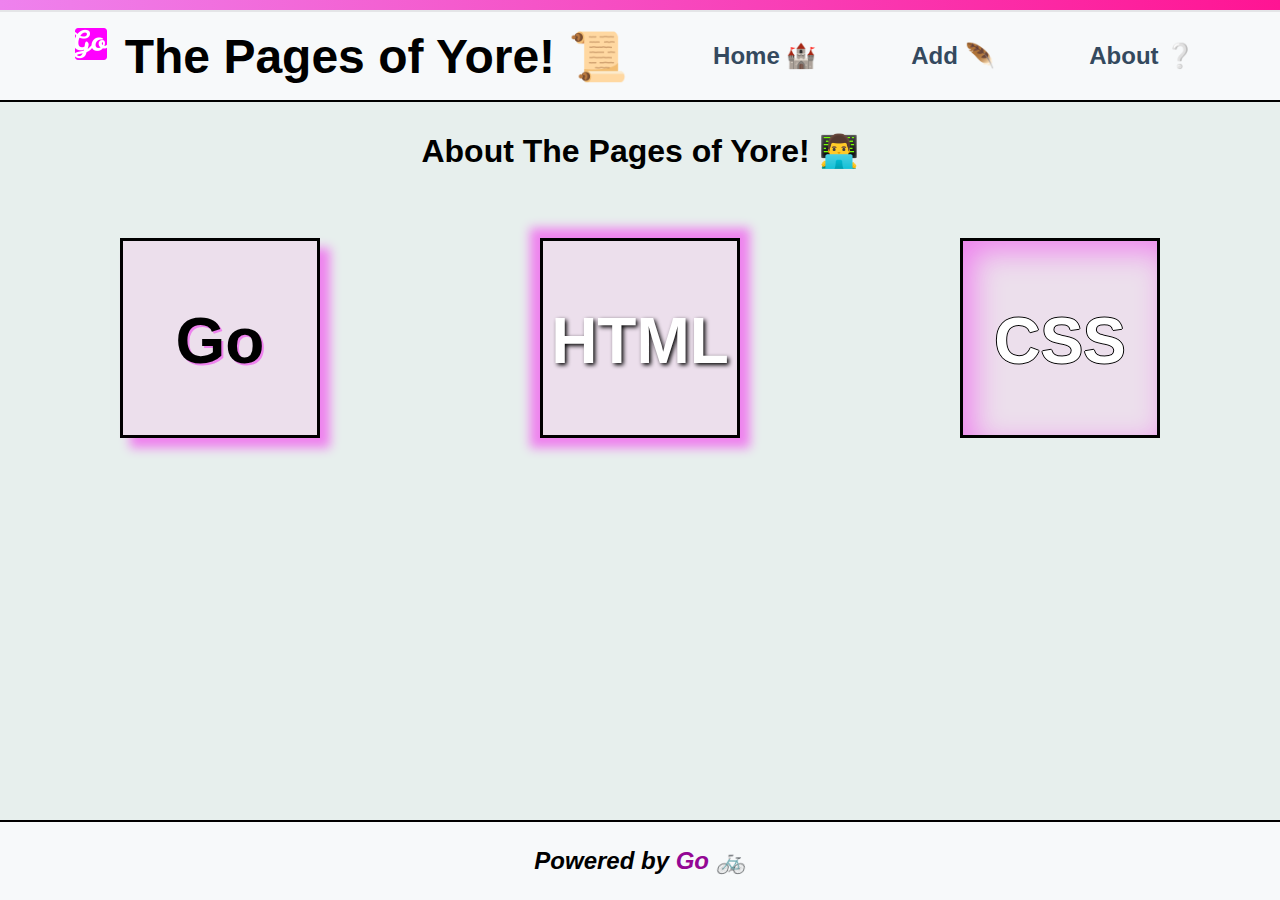
<file: templates/about.html>
<!-- about.html -->

<!DOCTYPE html>
<html lang="en">

<head>
    <meta charset="UTF-8">
    <meta name="viewport" content="width=device-width, initial-scale=1.0">
    <link href="../static/images/favicon.ico" type="image/png" rel="shortcut icon">
    <link href="../static/css/style.css" type="text/css" rel="stylesheet">
    <title>About</title>
</head>

<body>

    <body>
        <header>
        </header>
        <nav>
            <h1>The Pages of Yore! 📜</h1>
            <a href="/">Home 🏰</a>
            <a href="/add">Add 🪶</a>
            <a href="/about">About ❔</a>
        </nav>
        <main>
            <section class="center">
                <h1 class="headline-h1">About The Pages of Yore! 👨‍💻</h1>
                <br>
            </section>
            <section class="grid-container">
                <div class="outer drop">
                    <div class="inner">Go</div>
                </div>
                <div class="outer glow">
                    <div class="inner">HTML</div>
                </div>
                <div class="outer inset">
                    <div class="inner">CSS</div>
                </div>
            </section>
        </main>
        <footer>
            <p>Powered by <a href='https://golang.org/'>Go 🚲</a></p>
        </footer>
    </body>

</html>
</file>
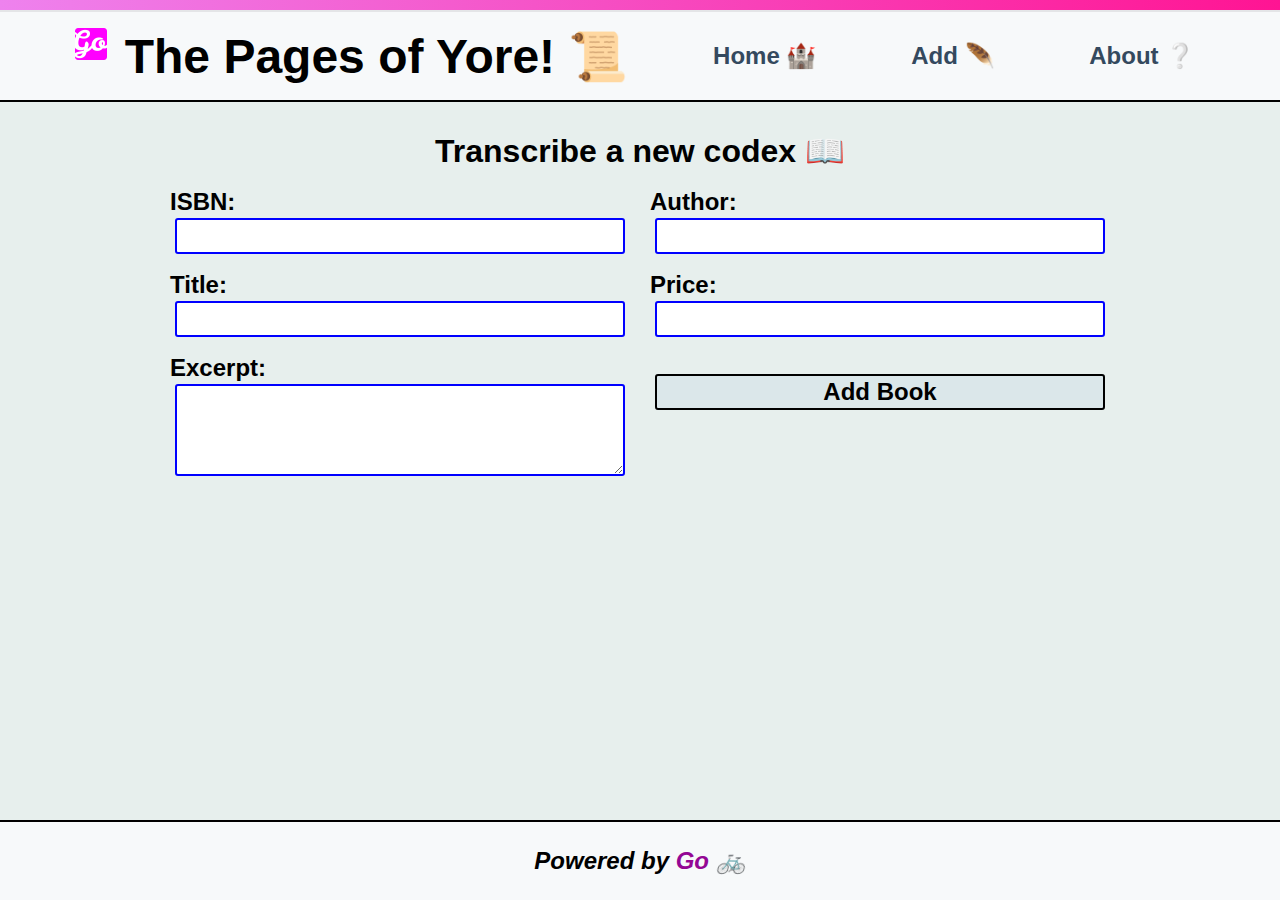
<file: templates/add.html>
<!-- add.html -->

<!DOCTYPE html>
<html lang="en">

<head>
    <meta charset="UTF-8">
    <meta name="viewport" content="width=device-width, initial-scale=1.0">
    <link href="../static/images/favicon.ico" type="image/png" rel="shortcut icon">
    <link href="../static/css/style.css" type="text/css" rel="stylesheet">
    <title>Add</title>
</head>

<body>
    <header>
    </header>
    <nav>
        <h1>The Pages of Yore! 📜</h1>
        <a href="/">Home 🏰</a>
        <a href="/add">Add 🪶</a>
        <a href="/about">About ❔</a>
    </nav>
    <main>
        <section class="center">
            <h1 class="headline-h1">Transcribe a new codex 📖</h1>
            <br>
        </section>
        <section>
            <div>
                <form class="add-edit-container" action='/save' method='POST'>
                    <section>
                        <div><span>ISBN: </span>
                            <input type="text" name="isbn">
                        </div>
                        <div><span>Title: </span>
                            <input type="text" name="title">
                        </div>
                        <div><span>Excerpt: </span>
                            <textarea name="excerpt" rows="3" cols="40"></textarea>
                        </div>
                    </section>
                    <section>
                        <div><span>Author: </span>
                            <input type="text" name="author">
                        </div>
                        <div><span>Price: </span>
                            <input type="text" name="price">
                        </div>
                        <br>
                        <input class="form-button" type="submit" value="Add Book">
                    </section>
                </form>
            </div>
        </section>
    </main>
    <footer>
        <p>Powered by <a href='https://golang.org/'>Go 🚲</a></p>
    </footer>
</body>

</html>
</file>
<file: static/css/style.css>
/* style.css */

* {
    margin: 0;
    padding: 0;
    box-sizing: border-box;
    font-family: sans-serif;
}

body {
    color: black;
    background-color: rgb(231, 239, 237);
}

header {
    width: 100%;
    height: 12px;
    background-image: linear-gradient(to right, violet, DeepPink);
    background-size: 100% 10px;
    background-repeat: no-repeat;
    border-bottom: 2px solid #E4E5E7;
}

nav {
    display: flex;
    justify-content: space-evenly;
    justify-items: center;
    align-items: center;
    height: 90px;
    width: 100%;
    background-color: #F7F9FA;
    border-bottom: 2px solid black;
}

nav h1 {
    font-size: 3em;
    font-weight: 600;
    padding-left: 50px;
    color: black;
    background-image: url("../images/logo.png");
    background-repeat: no-repeat;
    background-position: 0px 0px;
}

nav>a {
    font-size: 1.5em;
    font-weight: 600;
    margin: 5px;
    padding: 5px;
    color: #34495E;
    text-decoration: none;
}

main {
    margin: 30px 10px 50px 10px;
    padding-bottom: 100px;
}

.headline-h1 {
    font-size: 2em;
    font-weight: 600;
}

hr {
    width: 75%;
    height: 5px;
    text-align: center;
    margin-left: auto;
    margin-right: auto;
    color: black;
    background-color: black;
}

.center {
    text-align: center;
    margin-left: auto;
    margin-right: auto;
}

.flex-container {
    display: flex;
    flex-direction: column;
    justify-content: center;
    justify-items: center;
    align-items: center;
}

.add-edit-container {
    display: grid;
    grid-template-columns: repeat(2, 1fr);
    justify-content: center;
    justify-items: center;
    align-items: flex-start;
    margin-left: auto;
    margin-right: auto;
    width: 500px;
    gap: 20px;
}

.grid-container {
    position: relative;
    top: 50px;
    display: grid;
    grid-template-columns: 1fr 1fr 1fr;
    margin-left: auto;
    margin-right: auto;
    text-align: center;
}

figure>img {
    border: 2px solid black;
    box-shadow: 2px 2px 2px black;
}

figcaption {
    font-size: 1.5em;
    font-weight: 600;
    margin: 5px;
    padding: 5px;
}

a {
    color: rgb(148, 7, 148);
    text-decoration: none;
}

a:hover {
    color: black;
}

form div {
    margin-bottom: 15px;
}

form input {
    width: 450px;
    font-size: 1.5em;
    font-weight: 500;
    margin: 2px 5px;
    padding: 2px 5px;
    color: black;
    background: #FFFFFF;
    border: 2px solid blue;
    border-radius: 3px;
}

form textarea {
    width: 450px;
    font-size: 1.5em;
    font-weight: 500;
    margin: 2px 5px;
    padding: 2px 5px;
    color: black;
    background: #FFFFFF;
    border: 2px solid blue;
    border-radius: 3px;
}

form label {
    font-size: 1.5em;
    font-weight: 500;
    color: black;
}

.form-button {
    font-size: 1.5em;
    font-weight: 600;
    padding: 2px 5px;
    color: black;
    background-color: rgb(219, 231, 234);
    border: 2px solid black;
    border-radius: 3px;
}

.form-button:active {
    box-shadow: inset 2px 2px 2px black;
}

p {
    font-size: 1.5em;
    font-weight: 500;
    color: black;
}

table {
    width: auto;
    margin: 10px;
    padding: 10px;
    background-color: ghostwhite;
    border: 5px solid #cad3e5;
    border-radius: 3px;
    box-shadow: 5px 5px 5px #789ce4;
}

th,
td {
    font-size: 1.5em;
    font-weight: 500;
    margin: 5px 10px 5px 10px;
    padding: 5px 10px 5px 10px;
    color: #2e486f;
    border: 2px solid #cad3e5;
}

footer {
    display: flex;
    position: fixed;
    bottom: 0;
    left: 0;
    right: 0;
    height: auto;
    justify-content: center;
    justify-items: center;
    align-items: center;
    height: 80px;
    width: 100%;
    background-color: #F7F9FA;
    border-top: 2px solid black;
}

footer>p {
    font-size: 1.5em;
    font-weight: 600;
    font-style: italic;
    color: black;
}



span {
    font-size: 1.5em;
    font-weight: 600;
    color: black;
}

.excerpt {
    font-size: 1.7em;
    font-weight: 500;
    margin: 20px;
    padding: 20px;
}

.button {
    width: auto;
    font-size: 1em;
    font-weight: 500;
    padding: 3px 5px;
    color: rgb(71, 64, 64);
    background-color: rgb(219, 231, 234);
    border: 2px solid black;
}

.button:active {
    border: 2px solid black;
    box-shadow: inset 2px 2px 2px black;
}

.outer {
    display: inline-block;
    width: 200px;
    height: 200px;
    margin-left: auto;
    margin-right: auto;
    border: 3px solid Black;
    background-color: rgb(236, 223, 236);
}

.inner {
    display: table-cell;
    width: 200px;
    height: 200px;
    text-align: center;
    vertical-align: middle;
    font: bold 4em sans-serif;
}

.drop {
    box-shadow: 10px 10px 10px violet;
}

.drop>div.inner {
    text-shadow: 2px 2px violet;
}

.glow {
    box-shadow: 0 0 10px 10px violet;
}

.glow > .inner {
    color: White;
    text-shadow: 2px 2px 4px Black;
}

.inset {
    box-shadow: 10px 10px 30px violet inset;
}

.inset > .inner {
    color: white;
    text-shadow: -1px 0 Black, 0 1px Black, 1px 0 Black, 0 -1px Black;
}
</file>
